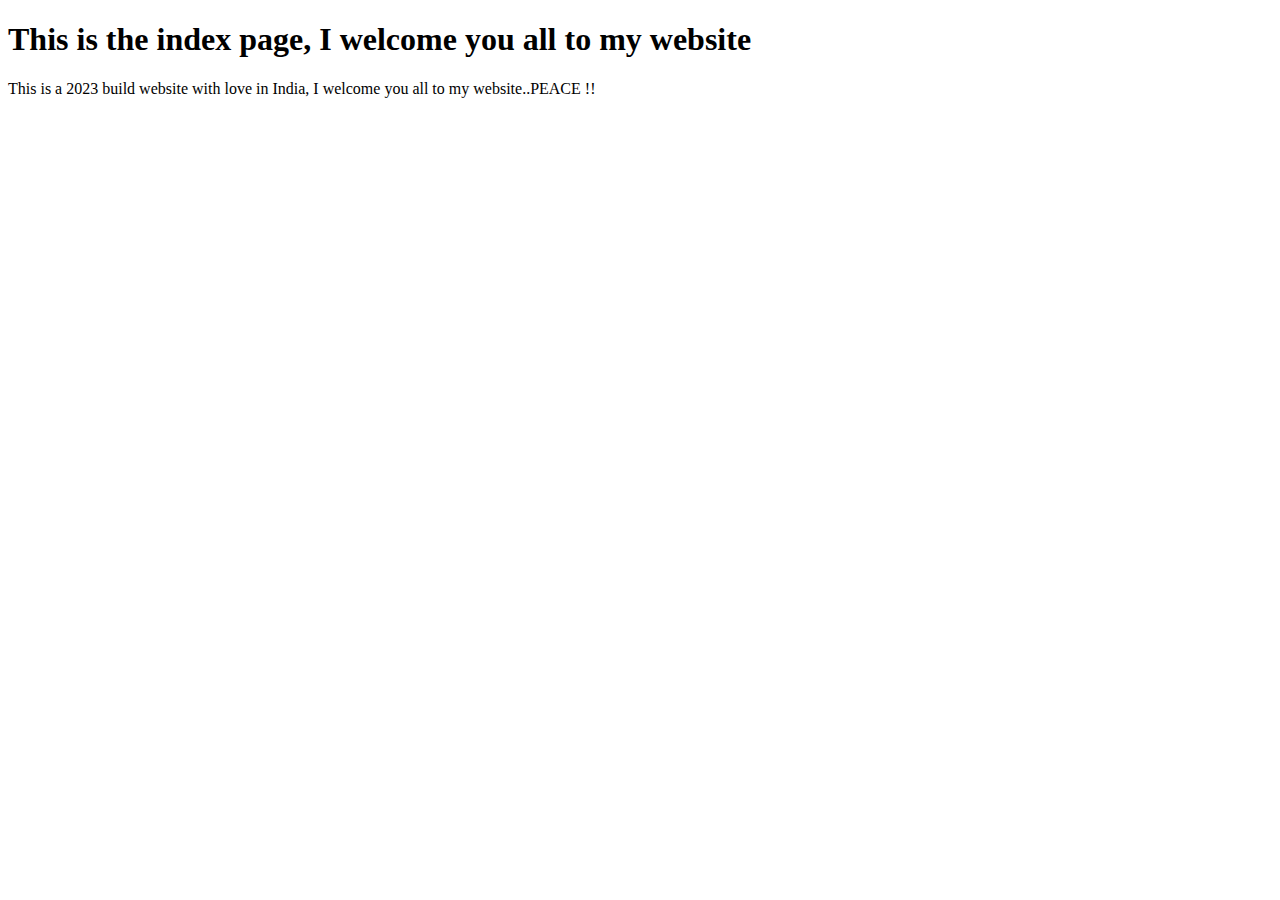
<file: all_assignments/nginx-html/index.html>
<!DOCTYPE html>
<html lang="en">

<head>
  <meta charset="UTF-8">
  <meta name="viewport" content="width=device-width, initial-scale=1.0">
  <meta http-equiv="X-UA-Compatible" content="ie=edge">
  <title>Document</title>
<head>

<body>
 <h1>This is the index page, I welcome you all to my website</h1>
 <p>This is a 2023 build website with love in India, I welcome you all to my website..PEACE !!</p>
</body>
</html>
</file>
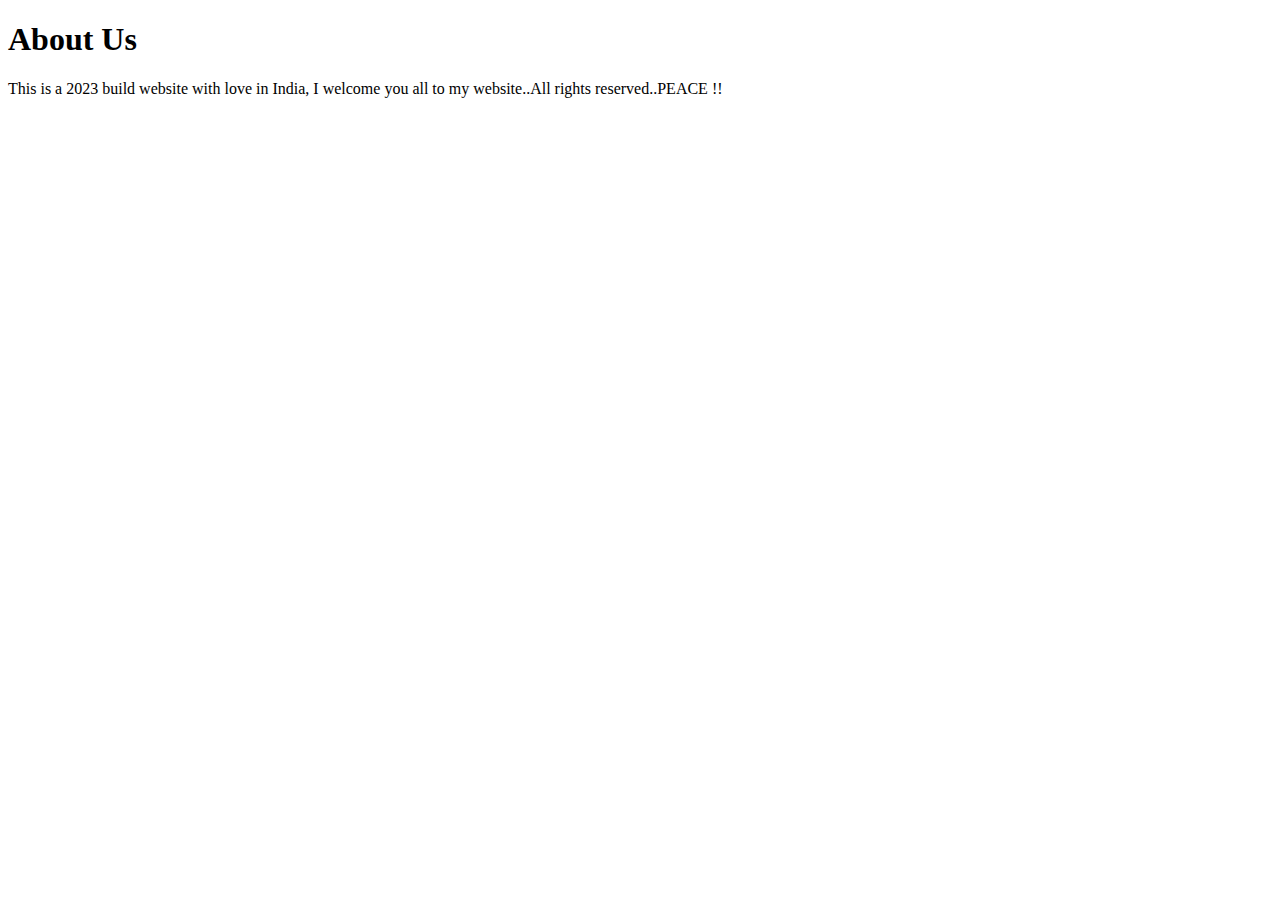
<file: all_assignments/nginx-html/about.html>
<!DOCTYPE html>
<html lang="en">

<head>
  <meta charset="UTF-8">
  <meta name="viewport" content="width=device-width, initial-scale=1.0">
  <meta http-equiv="X-UA-Compatible" content="ie=edge">
  <title>Document</title>
<head>

<body>
 <h1>About Us</h1>
 <p>This is a 2023 build website with love in India, I welcome you all to my website..All rights reserved..PEACE !!</p>
</body>
</html>
</file>
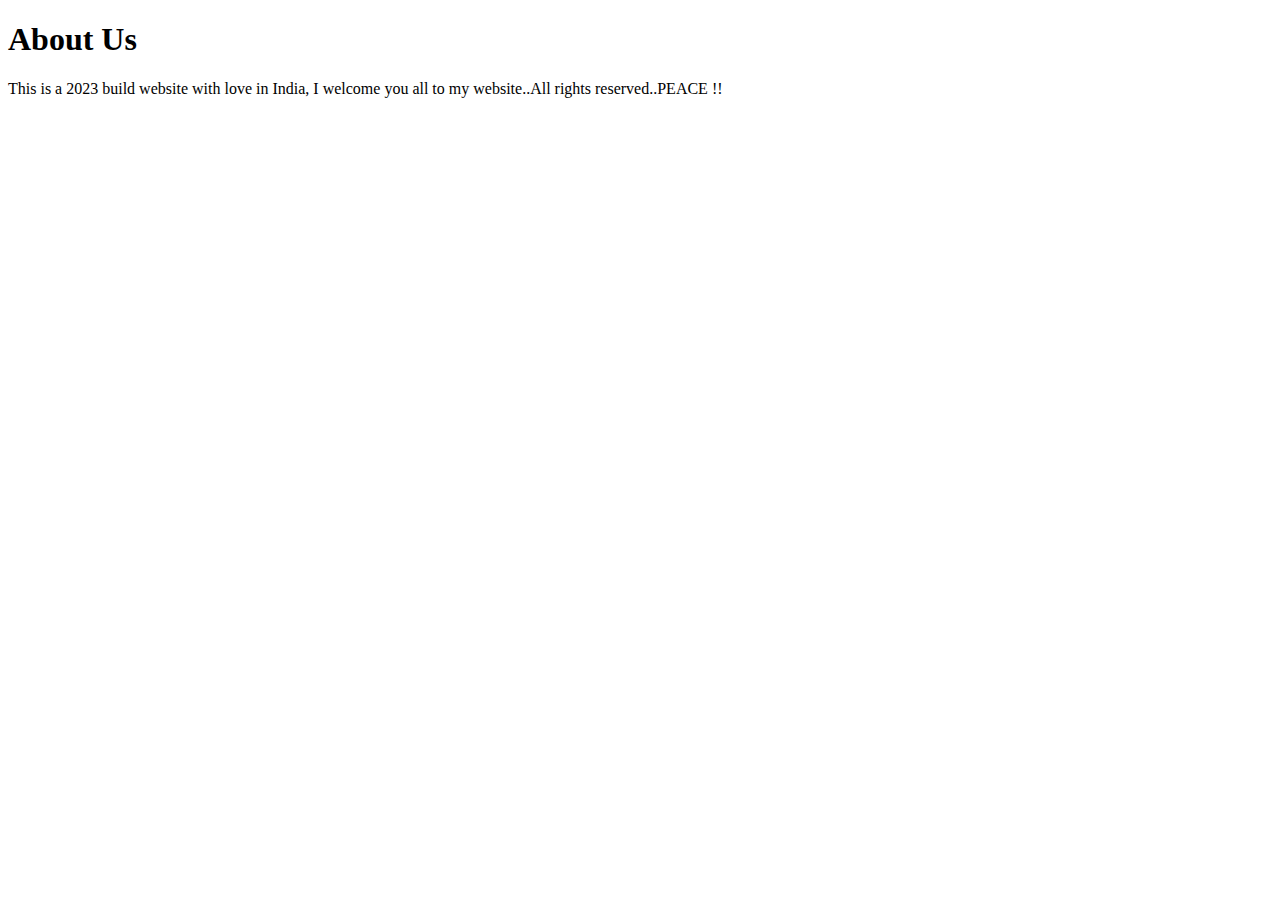
<file: all_assignments/docker/nginx-html/about.html>
<!DOCTYPE html>
<html lang="en">

<head>
  <meta charset="UTF-8">
  <meta name="viewport" content="width=device-width, initial-scale=1.0">
  <meta http-equiv="X-UA-Compatible" content="ie=edge">
  <title>Document</title>
<head>

<body>
 <h1>About Us</h1>
 <p>This is a 2023 build website with love in India, I welcome you all to my website..All rights reserved..PEACE !!</p>
</body>
</html>
</file>
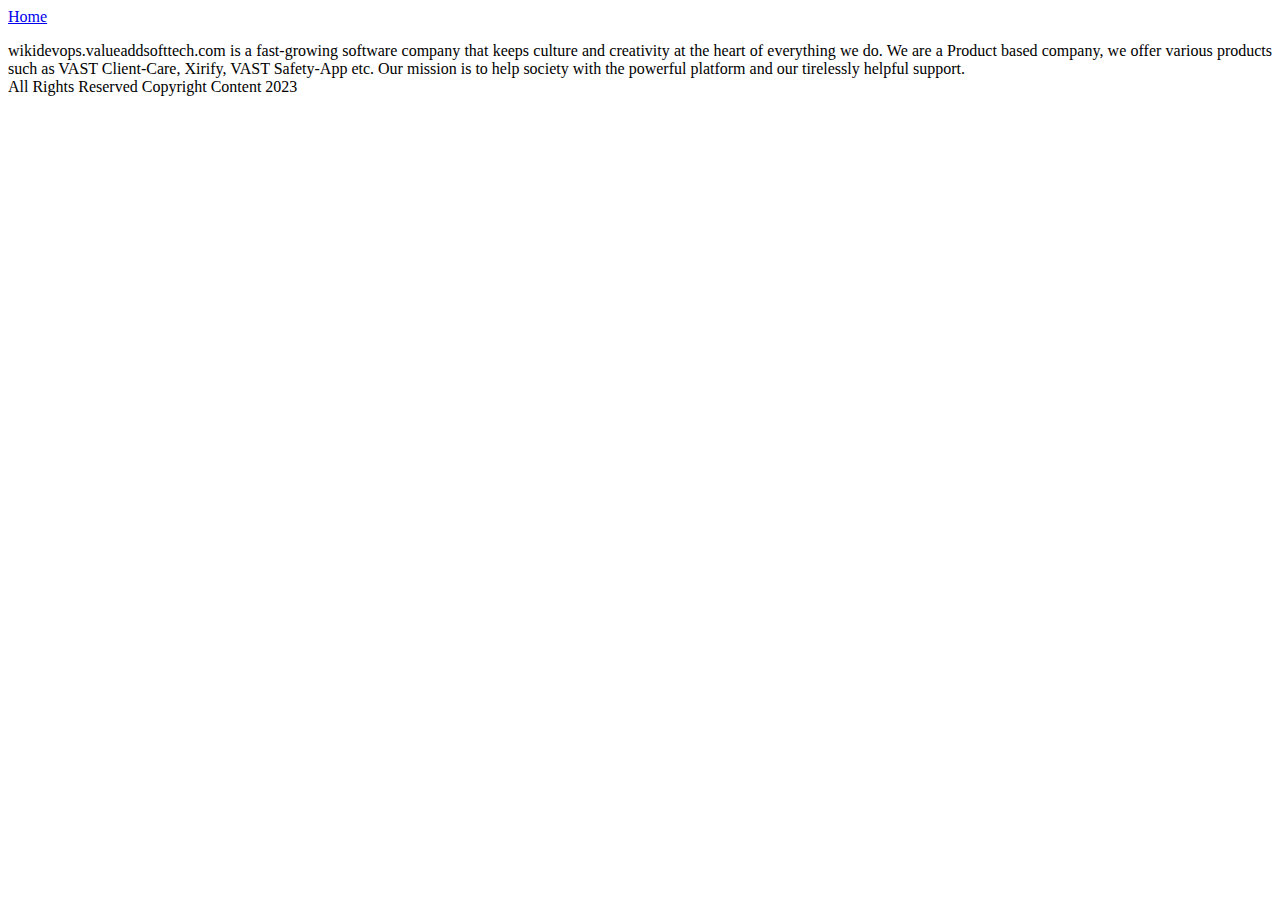
<file: all_assignments/docker/wikidevops.valueaddsofttech.com/aboutus.html>
<html> 
<head>
<title> About Us </title>
</head>

<body>
<a href="index.html">Home </a> 

<p align="justify">wikidevops.valueaddsofttech.com is a fast-growing software company that keeps culture and creativity	at the heart of everything we do. We are a Product based company, we offer various products such as VAST Client-Care, Xirify, VAST Safety-App etc. Our mission is to help society with the powerful platform and our tirelessly helpful support.<br> All Rights Reserved Copyright Content 2023 </p> 

</body>
</html>
</file>
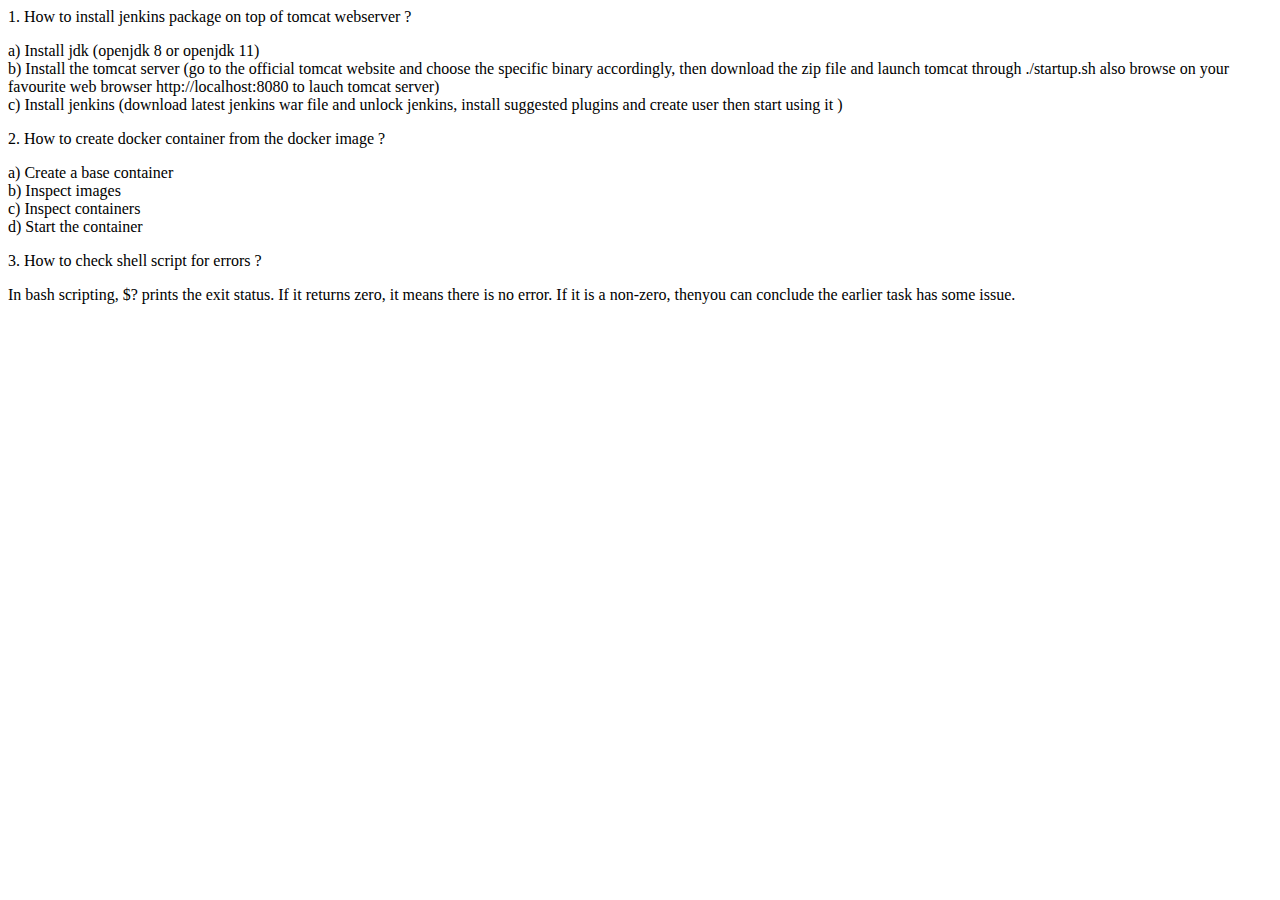
<file: all_assignments/docker/wikidevops.valueaddsofttech.com/body.html>
<!DOCTYPE html>
<html>
<head>
    <title>Queries and its solutions</title>
<head>
<body>
<form name="myform">
	1. How to install jenkins package on top of tomcat webserver ?</p>
	</a>
	<div class="answer">
		a) Install jdk (openjdk 8 or openjdk 11)<br>
		b) Install the tomcat server (go to the official tomcat website and choose the specific binary accordingly, then download the zip file and launch tomcat through ./startup.sh also browse on your favourite web browser http://localhost:8080 to lauch tomcat server)<br>
		c) Install jenkins (download latest jenkins war file and unlock jenkins, install suggested plugins and create user then start using it )</p>  
        </div>
	2. How to create docker container from the docker image ?</p>
	</a>
	<div class="answer">
		a) Create a base container<br>
		b) Inspect images<br>
		c) Inspect containers<br>
		d) Start the container</p>
	</div>
	3. How to check shell script for errors ?</p>
	</a>
	<div class="answer">
		 In bash scripting, $? prints the exit status. If it returns zero, it means there is no error. If it is a non-zero, thenyou can conclude the earlier task has some issue.
</form>
</body>
<html>
</file>
